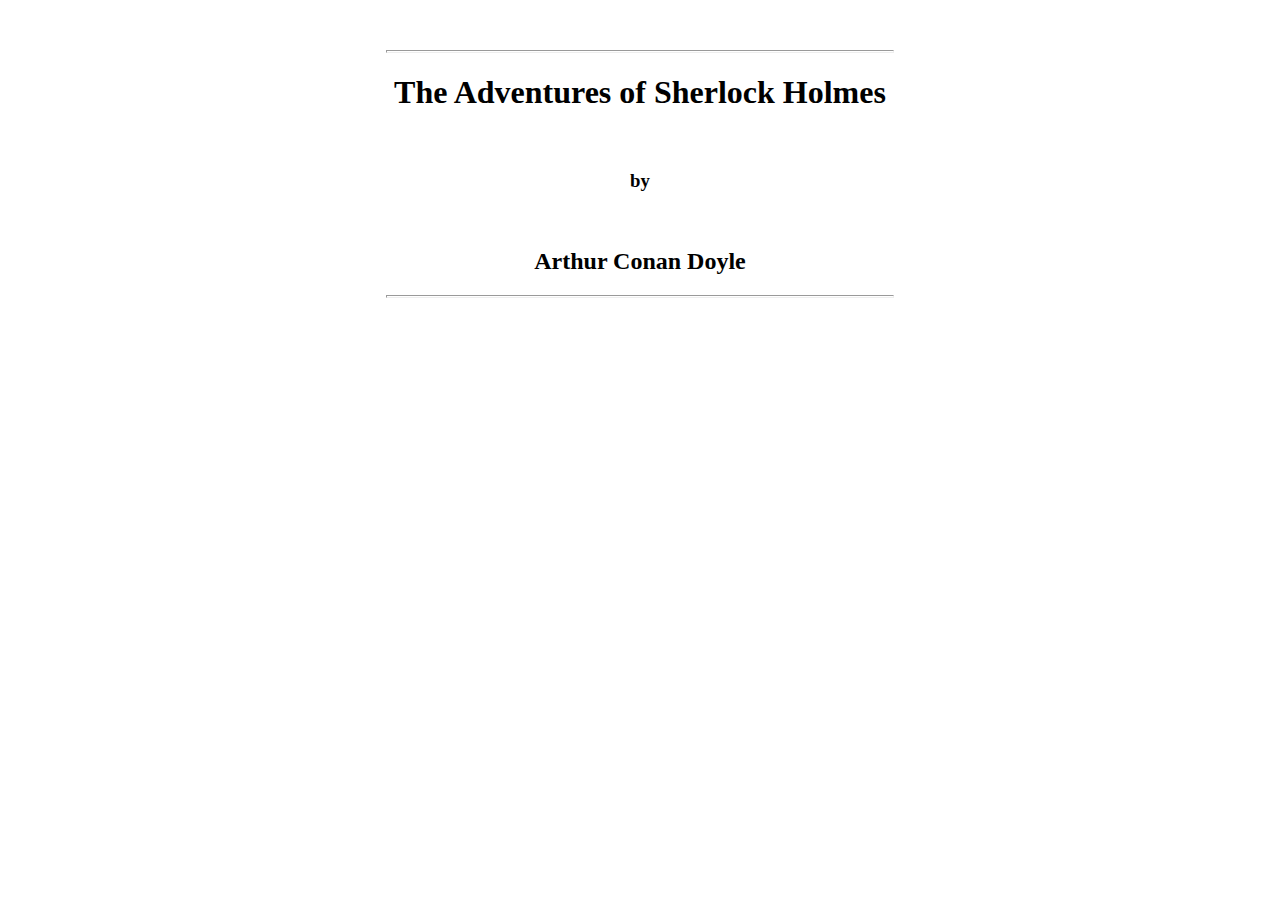
<file: Code/index.html>
<!DOCTYPE html5>
<html lang="en" dir="ltr">
  <head>
    <meta charset="utf-8">
    <title>Personal Website</title>
  </head>
  <body>
    <div style="margin-top:50px;"></div>
    <hr size="3" width="40%">
    <center>
      <h1>The Adventures of Sherlock Holmes</h1>
      <br>
      <h3>by</h3>
      <br>
      <h2>Arthur Conan Doyle</h2>
    </center>
    <hr size="3" width="40%">


  </body>
</html>
</file>
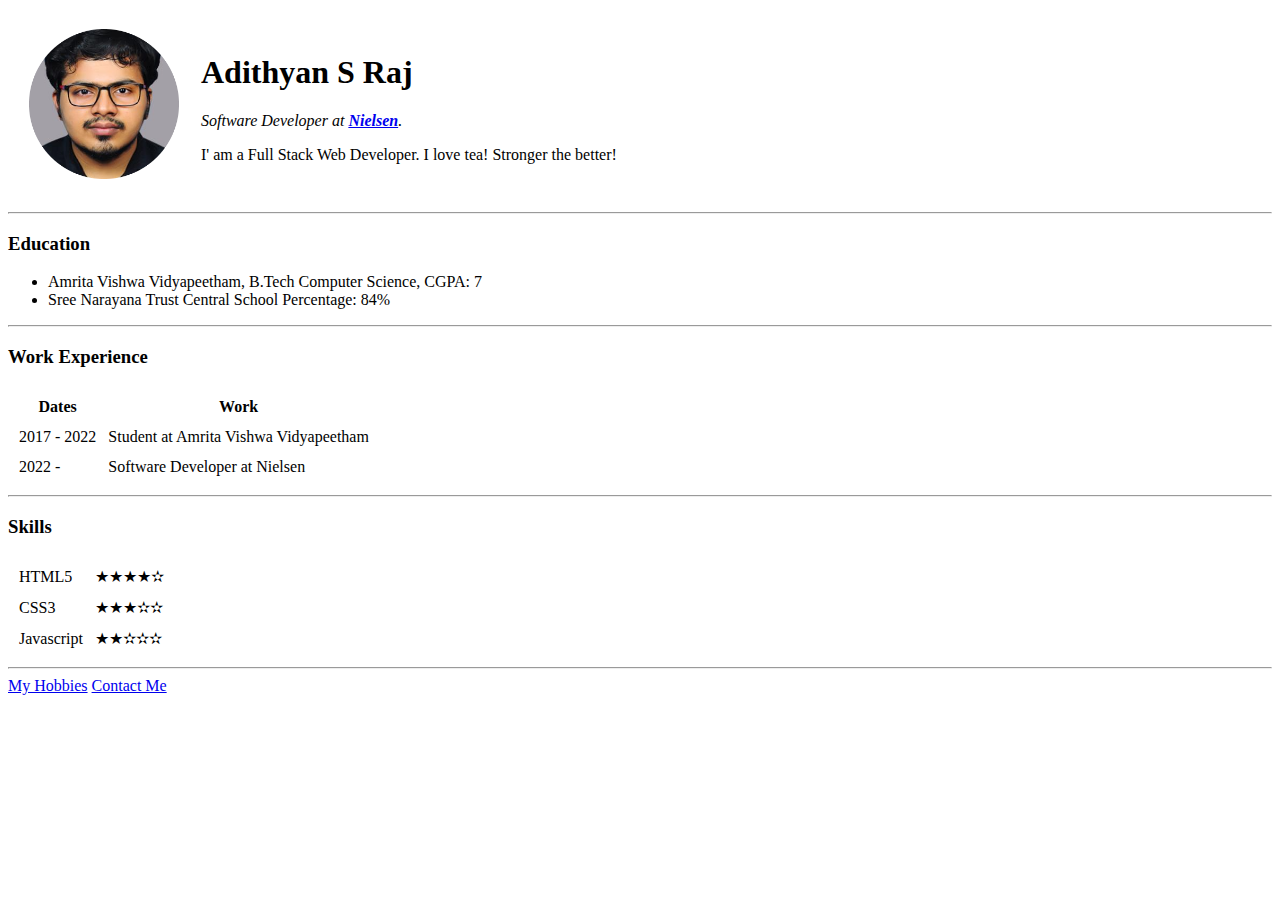
<file: Section 2/HTML Personal Website/index.html>
<!DOCTYPE html>
<html lang="en" dir="ltr">

<head>
  <meta charset="utf-8">
  <title>Adithyan's Personal Site</title>
</head>

<body>
  <table cellspacing="20">
    <tr>
      <td>
        <img src="images/my_photo_resized.png" width="150px" alt="My Photo">
      </td>
      <td>
        <h1>Adithyan S Raj</h1>
        <p><em>Software Developer at <strong><a href="https://www.nielsen.com/"  target="_blank">Nielsen</a></strong>.</em></p>
        <p>I' am a Full Stack Web Developer. I love tea! Stronger the better!</p>
      </td>
    </tr>
  </table>
  <hr>

  <h3>Education</h3>
  <ul>
    <li>Amrita Vishwa Vidyapeetham, B.Tech Computer Science, CGPA: 7</li>
    <li>Sree Narayana Trust Central School Percentage: 84%</li>
  </ul>
  <hr>
  <h3>Work Experience</h3>
  <table cellspacing="10">
    <thead>
      <tr>
        <th>Dates</th>
        <th>Work</th>
      </tr>
    </thead>
    <tbody>
      <tr>
        <td>2017 - 2022</td>
        <td>Student at Amrita Vishwa Vidyapeetham</td>
      </tr>
      <tr>
        <td>2022 - </td>
        <td>Software Developer at Nielsen</td>
      </tr>
    </tbody>
    <tfoot>

    </tfoot>
  </table>
  <hr>
  <h3>Skills</h3>
  <table cellspacing="10">
    <tr>
      <td>HTML5</td>
      <td>★★★★✫</td>
    </tr>
    <tr>
      <td>CSS3</td>
      <td>★★★✫✫</td>
    </tr>
    <tr>  
      <td>Javascript</td>
      <td>★★✫✫✫</td>
    </tr>
  </table>
  <hr>
  <a href="hobbies.html">My Hobbies</a>
  <a href="contact_me.html">Contact Me</a>
</body>

</html>
</file>
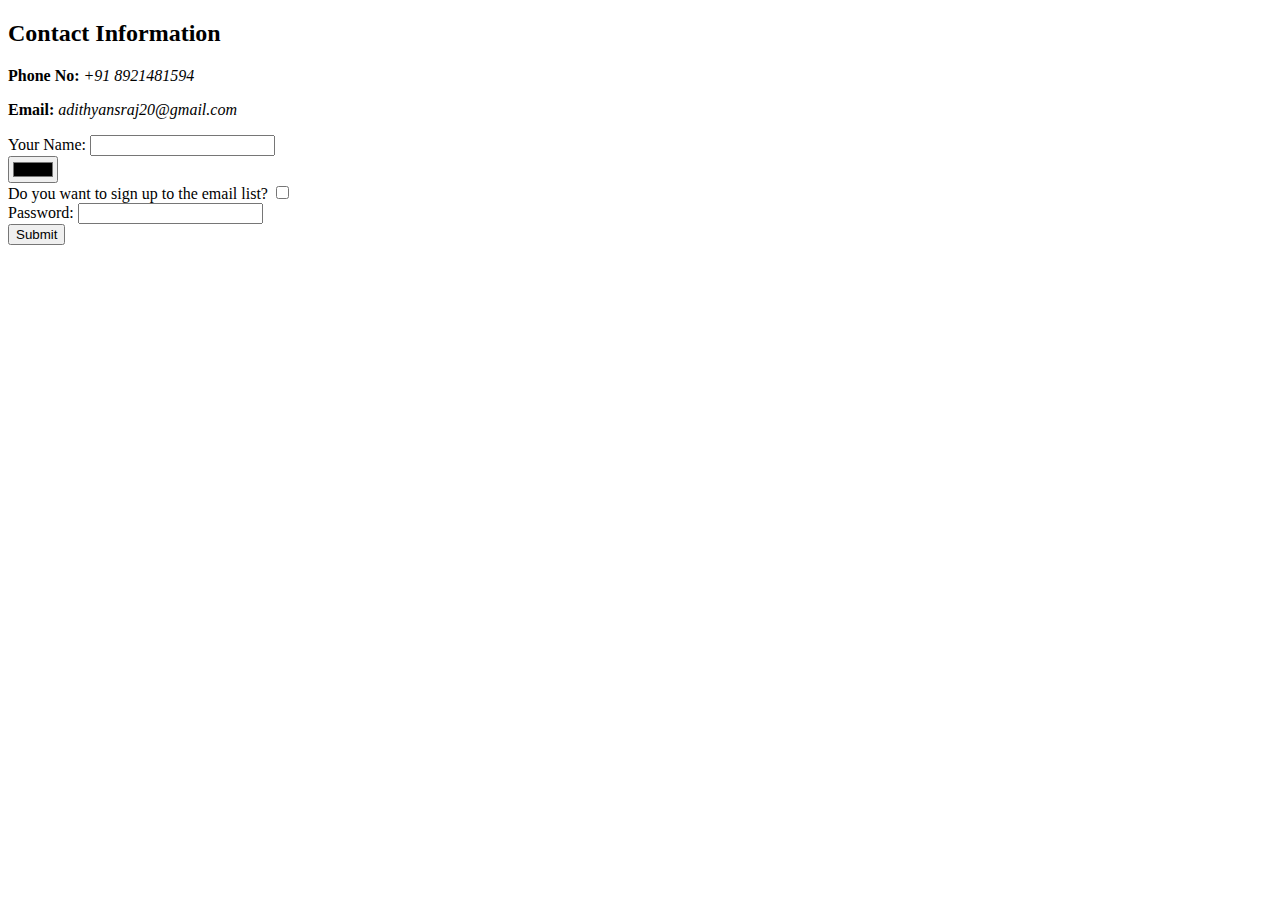
<file: Section 2/HTML Personal Website/contact_me.html>
<!DOCTYPE html>
<html lang="en">
<head>
    <meta charset="UTF-8">
    <meta http-equiv="X-UA-Compatible" content="IE=edge">
    <meta name="viewport" content="width=device-width, initial-scale=1.0">
    <title>Contact Info</title>
</head>
<body>
    <h2>Contact Information</h2>
    <p><strong>Phone No: </strong><em>+91 8921481594</em></p>
    <p><strong>Email: </strong><em>adithyansraj20@gmail.com</em></p>
    <form action="index.html">
        <label for="">Your Name:</label>
        <input type="text" name="" id=""><br>
        <input type="color" name="" id=""><br>
        <label for="">Do you want to sign up to the email list?</label>
        <input type="checkbox" name="" id=""><br>
        <label for="">Password: </label>
        <input type="password" name="" id=""><br>
        <input type="submit" name="">
    </form>
</body>
</html>
</file>
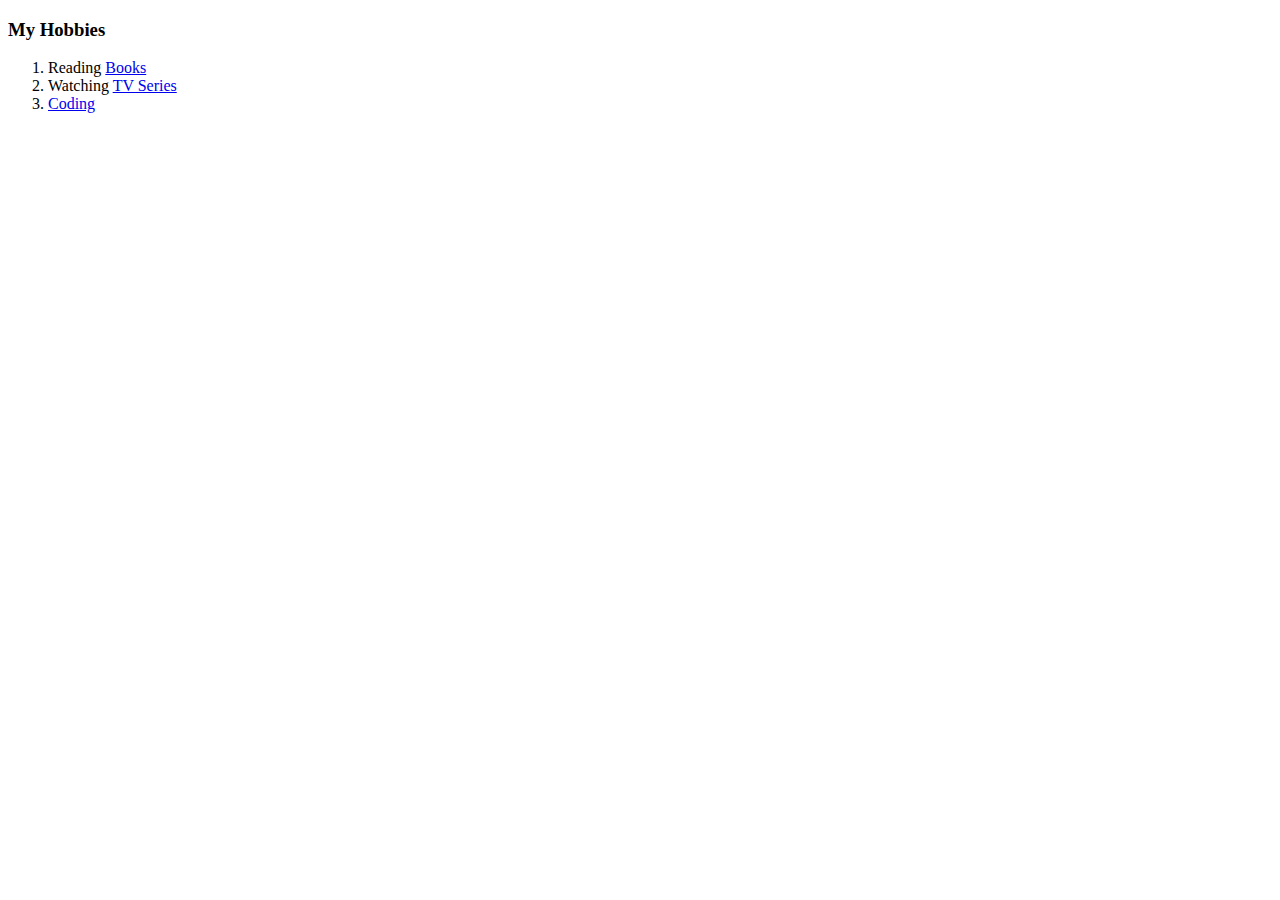
<file: Section 2/HTML Personal Website/hobbies.html>
<!DOCTYPE html>
<html lang="en">
<head>
    <meta charset="UTF-8">
    <meta http-equiv="X-UA-Compatible" content="IE=edge">
    <meta name="viewport" content="width=device-width, initial-scale=1.0">
    <title>My Hobbies</title>
</head>
<body>
    <h3>My Hobbies</h3>
  <ol>
    <li>Reading <a href="https://www.goodreads.com/" target="_blank">Books</a></li>
    <li>Watching <a href="https://www.tvtime.com/" target="_blank">TV Series</a></li>
    <li><a href="https://github.com/Adithya2018" target="_blank">Coding</a></li>
  </ol>
</body>
</html>
</file>
